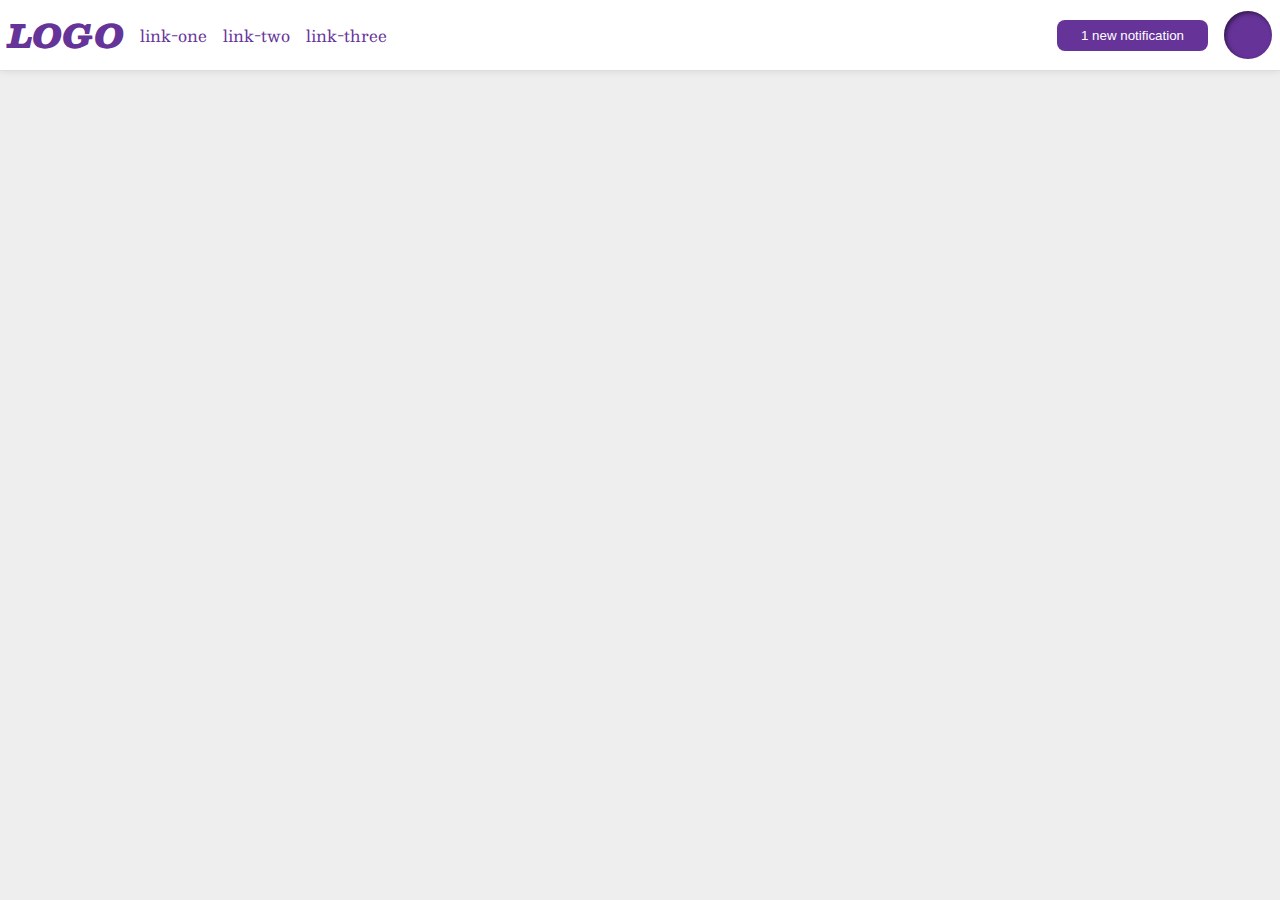
<file: flex/03-flex-header-2/index.html>
<!DOCTYPE html>
<html lang="en">
  <head>
    <meta charset="UTF-8">
    <meta http-equiv="X-UA-Compatible" content="IE=edge">
    <meta name="viewport" content="width=device-width, initial-scale=1.0">
    <title>Flex Header 2</title>
    <link rel="stylesheet" href="style.css">
  </head>
  <body>
    <div class="header">
      <div class="left-container">
        <div class="logo">
          LOGO
        </div>
        <ul class="links">
          <li><a href="https://google.com">link-one</a></li>
          <li><a href="https://google.com">link-two</a></li>
          <li><a href="https://google.com">link-three</a></li>
        </ul>
      </div>
      <div class="right-container">
        <button class="notifications">
          1 new notification
        </button>
        <div class="profile-image"></div>
      </div>
    </div>
  </body>
</html>
</file>
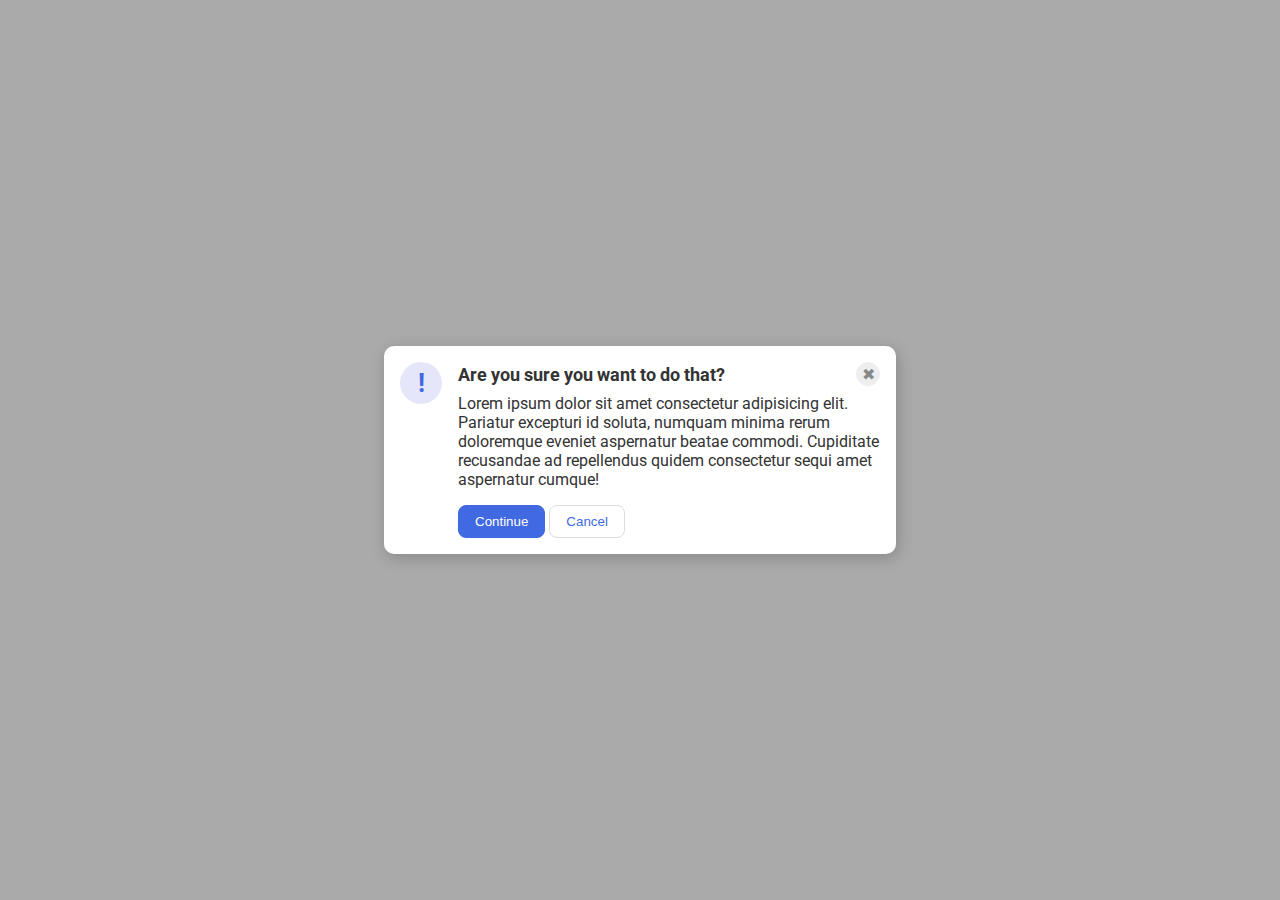
<file: flex/05-flex-modal/index.html>
<!DOCTYPE html>
<html lang="en">
  <head>
    <meta charset="UTF-8">
    <meta http-equiv="X-UA-Compatible" content="IE=edge">
    <meta name="viewport" content="width=device-width, initial-scale=1.0">
    <link rel="stylesheet" href="style.css">
    <title>Modal</title>
  </head>
  <body>
    <div class="modal">
      <div class="icon">!</div>
      <div class="right">
        <div class="header">Are you sure you want to do that?
          <button class="close-button">✖</button>
        </div>
        <div class="text">Lorem ipsum dolor sit amet consectetur adipisicing elit. Pariatur excepturi id soluta, numquam minima rerum doloremque eveniet aspernatur beatae commodi. Cupiditate recusandae ad repellendus quidem consectetur sequi amet aspernatur cumque!</div>
        <button class="continue">Continue</button>
        <button class="cancel">Cancel</button>
      </div>
    </div>
  </body>
</html>
</file>
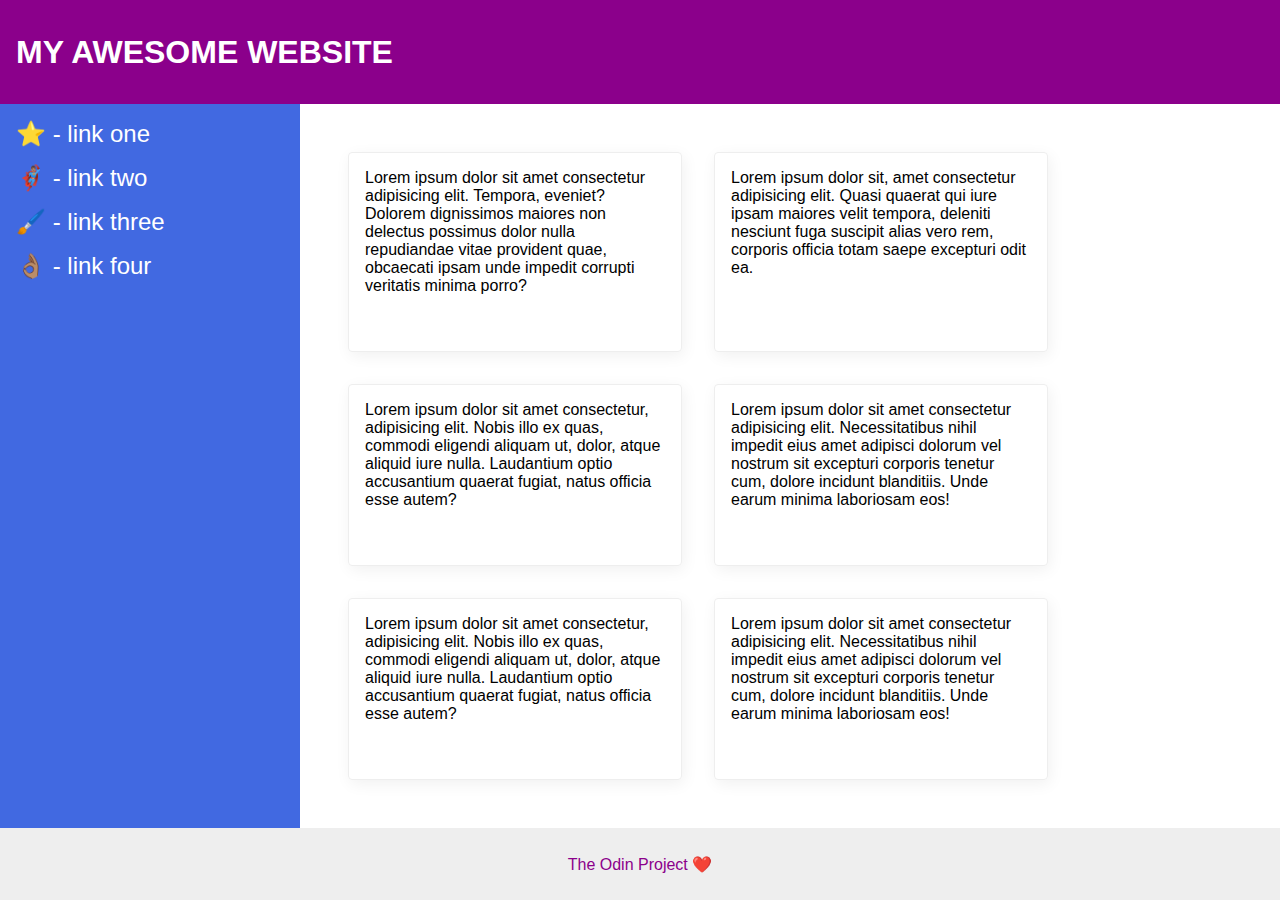
<file: flex/07-flex-layout-2/index.html>
<!DOCTYPE html>
<html lang="en">
  <head>
    <meta charset="UTF-8">
    <meta http-equiv="X-UA-Compatible" content="IE=edge">
    <meta name="viewport" content="width=device-width, initial-scale=1.0">
    <title>The Holy Grail</title>
    <link rel="stylesheet" href="style.css">
  </head>
  <body>
    <div class="header">
      MY AWESOME WEBSITE
    </div>
    <div class="container">
      <div class="sidebar">
        <ul>
          <li><a href="#">⭐ - link one</a></li>
          <li><a href="#">🦸🏽‍♂️ - link two</a></li>
          <li><a href="#">🖌️ - link three</a></li>
          <li><a href="#">👌🏽 - link four</a></li>
        </ul>
      </div>
      <div class="cards">
        <div class="card">Lorem ipsum dolor sit amet consectetur adipisicing elit. Tempora, eveniet? Dolorem dignissimos maiores non delectus possimus dolor nulla repudiandae vitae provident quae, obcaecati ipsam unde impedit corrupti veritatis minima porro?</div>
        <div class="card">Lorem ipsum dolor sit, amet consectetur adipisicing elit. Quasi quaerat qui iure ipsam maiores velit tempora, deleniti nesciunt fuga suscipit alias vero rem, corporis officia totam saepe excepturi odit ea.</div>
        <div class="card">Lorem ipsum dolor sit amet consectetur, adipisicing elit. Nobis illo ex quas, commodi eligendi aliquam ut, dolor, atque aliquid iure nulla. Laudantium optio accusantium quaerat fugiat, natus officia esse autem?</div>
        <div class="card">Lorem ipsum dolor sit amet consectetur adipisicing elit. Necessitatibus nihil impedit eius amet adipisci dolorum vel nostrum sit excepturi corporis tenetur cum, dolore incidunt blanditiis. Unde earum minima laboriosam eos!</div>
        <div class="card">Lorem ipsum dolor sit amet consectetur, adipisicing elit. Nobis illo ex quas, commodi eligendi aliquam ut, dolor, atque aliquid iure nulla. Laudantium optio accusantium quaerat fugiat, natus officia esse autem?</div>
        <div class="card">Lorem ipsum dolor sit amet consectetur adipisicing elit. Necessitatibus nihil impedit eius amet adipisci dolorum vel nostrum sit excepturi corporis tenetur cum, dolore incidunt blanditiis. Unde earum minima laboriosam eos!</div>
      </div>
    </div>
    <div class="footer">
      The Odin Project ❤️
    </div>
  </body>
</html>
</file>
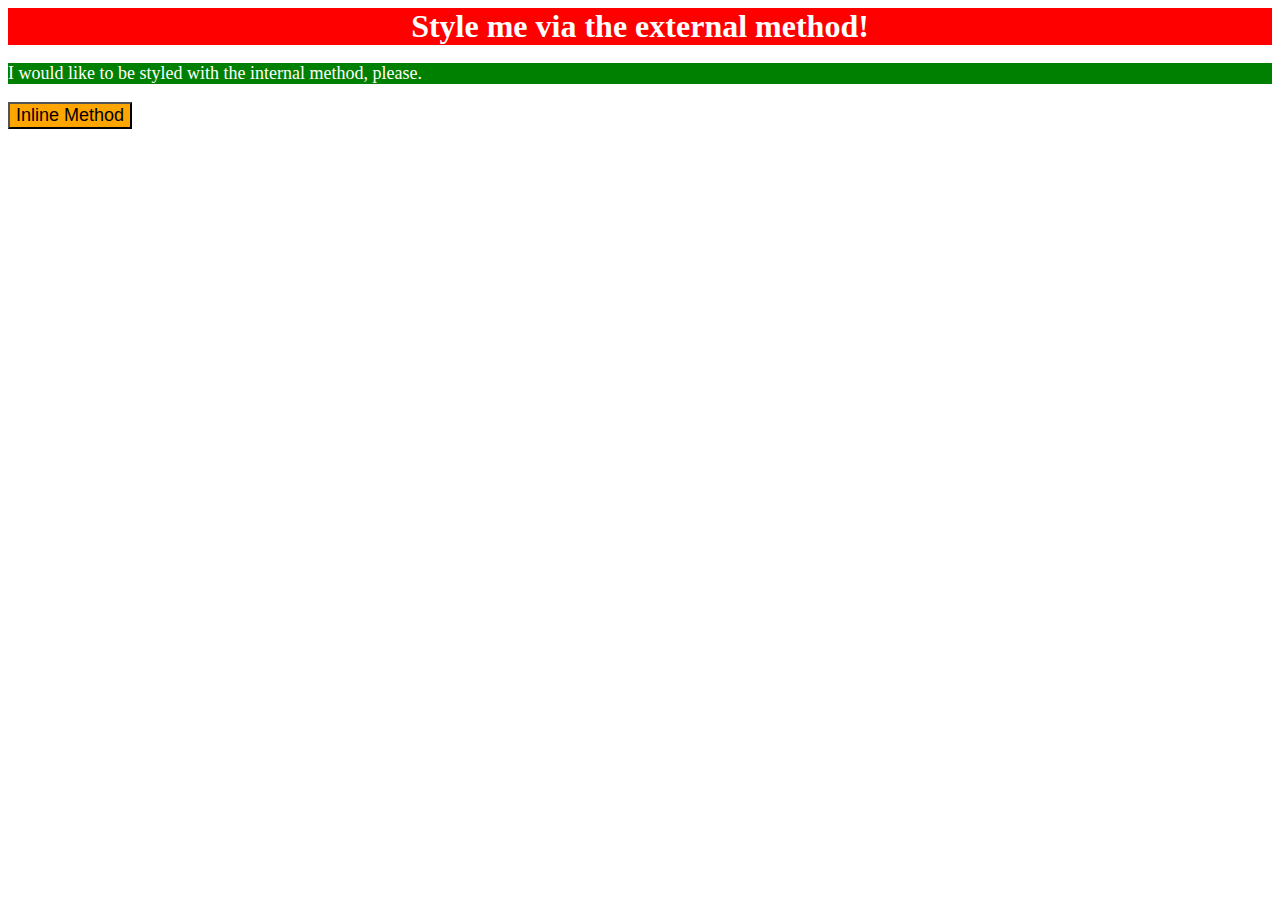
<file: foundations/01-css-methods/index.html>
<!DOCTYPE html>
<html lang="en">
  <head>
    <link rel="stylesheet" href="styles.css">
    <meta charset="UTF-8">
    <meta http-equiv="X-UA-Compatible" content="IE=edge">
    <meta name="viewport" content="width=device-width, initial-scale=1.0">
    <title>Methods for Adding CSS</title>
    <style>
      p
      {
        background-color: green;
        color: white;
        font-size: 18px;
      }
    </style>
  </head>
  <body>
    <div>Style me via the external method!</div>
    <p>I would like to be styled with the internal method, please.</p>
    <button style="background-color: orange; font-size: 18px;">Inline Method</button>
  </body>
</html>
</file>
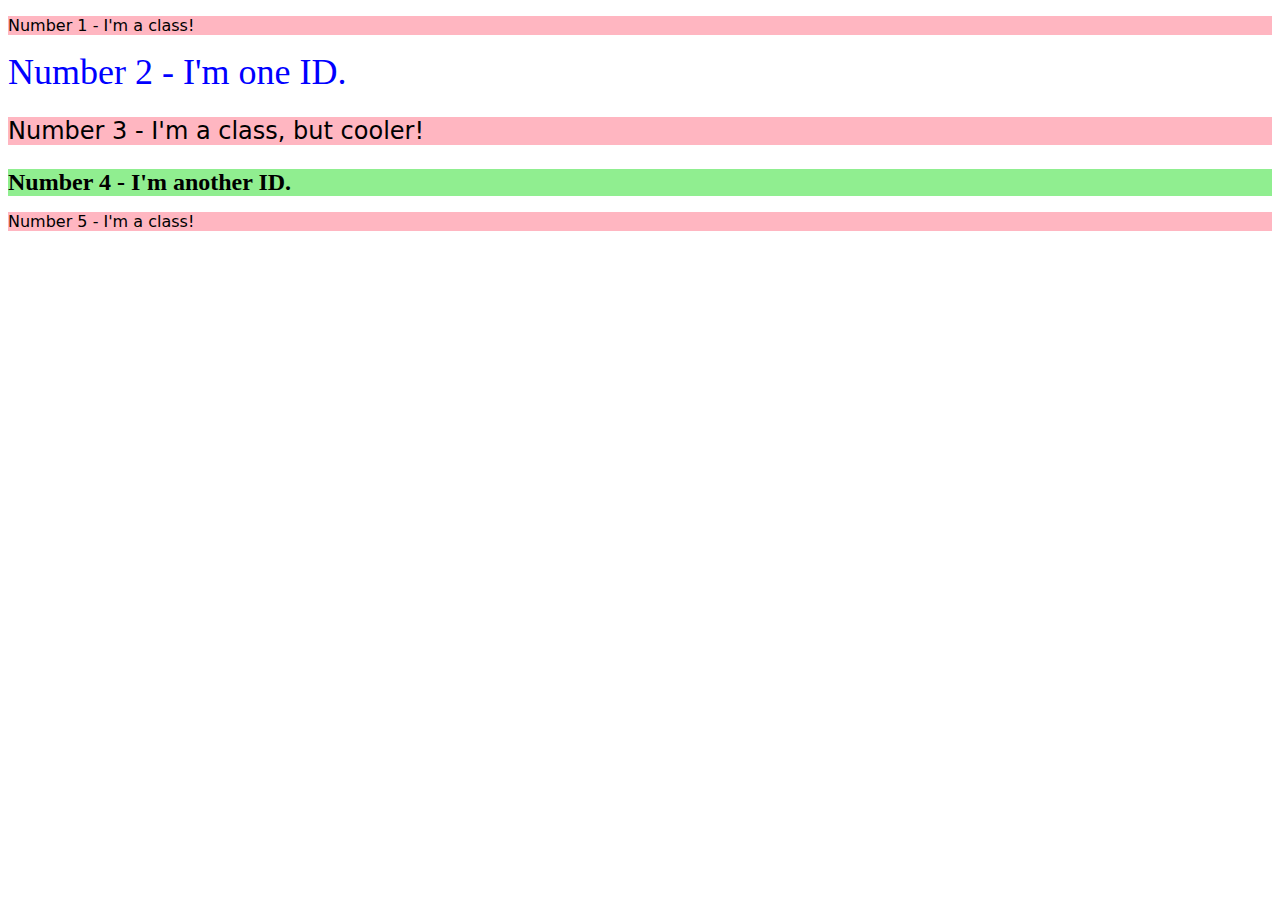
<file: foundations/02-class-id-selectors/index.html>
<!DOCTYPE html>
<html lang="en">
  <head>
    <meta charset="UTF-8">
    <meta http-equiv="X-UA-Compatible" content="IE=edge">
    <meta name="viewport" content="width=device-width, initial-scale=1.0">
    <title>Class and ID Selectors</title>
    <link rel="stylesheet" href="style.css">
  </head>
  <body>
    <p class="odd">Number 1 - I'm a class!</p>
    <div id="second">Number 2 - I'm one ID.</div>
    <p class="odd" id="third">Number 3 - I'm a class, but cooler!</p>
    <div id="fourth">Number 4 - I'm another ID.</div>
    <p class="odd">Number 5 - I'm a class!</p>
  </body>
</html>
</file>
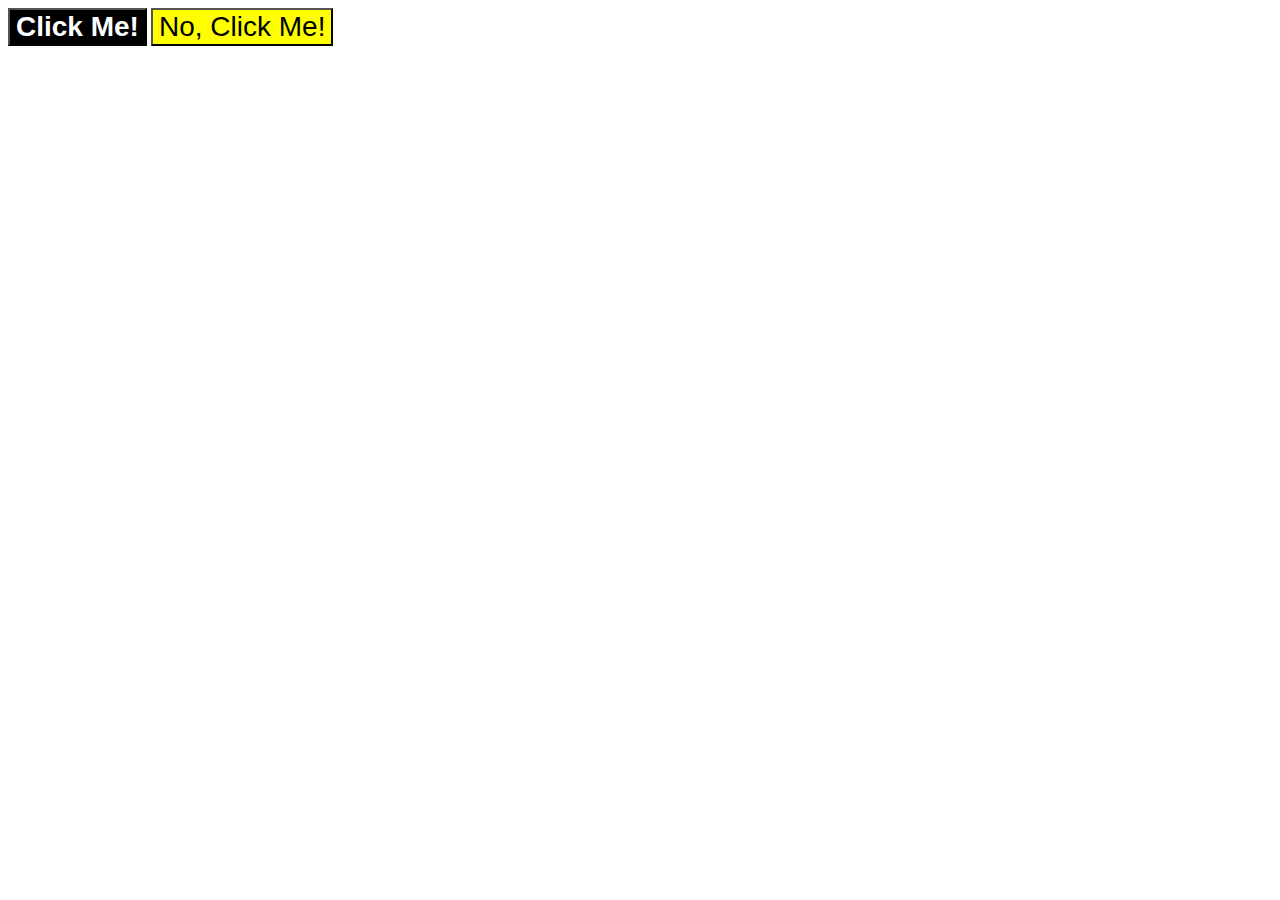
<file: foundations/03-grouping-selectors/index.html>
<!DOCTYPE html>
<html lang="en">
  <head>
    <meta charset="UTF-8">
    <meta http-equiv="X-UA-Compatible" content="IE=edge">
    <meta name="viewport" content="width=device-width, initial-scale=1.0">
    <title>Grouping Selectors</title>
    <link rel="stylesheet" href="style.css">
  </head>
  <body>
    <button class="first">Click Me!</button>
    <button class="second">No, Click Me!</button>
  </body>
</html>
</file>
<file: flex/03-flex-header-2/style.css>
/* this is some magical font-importing.  
you'll learn about it later. */
@import url('https://fonts.googleapis.com/css2?family=Besley:ital,wght@0,400;1,900&display=swap');

body {
  margin: 0;
  background: #eee;
  font-family: Besley, serif;
}

.header {
  background: white;
  border-bottom: 1px solid #ddd;
  box-shadow: 0 0 8px rgba(0,0,0,.1);
  display: flex;
  justify-content: space-between;
  padding: 8px;
}

.left-container, .right-container {
  display: flex;
  gap: 16px;
  align-items: center;
}

.profile-image {
  background: rebeccapurple;
  box-shadow: inset 2px 2px 4px rgba(0,0,0,.5);
  border-radius: 50%;
  width: 48px;
  height: 48px;
}

.logo {
  color: rebeccapurple;
  font-size: 32px;
  font-weight: 900;
  font-style: italic;
}

button {
  border: none;
  border-radius: 8px;
  background: rebeccapurple;
  color: white;
  padding: 8px 24px;
}

a {
  /* this removes the line under our links */
  text-decoration: none;
  color: rebeccapurple;
}

ul {
  list-style-type: none;
  display: flex;
  gap: 16px;
  margin: 0;
  padding: 0;
}
</file>
<file: flex/05-flex-modal/style.css>
@import url('https://fonts.googleapis.com/css2?family=Roboto:wght@400;700&display=swap');

html, body {
  height: 100%;
}

body {
  font-family: Roboto, sans-serif;
  margin: 0;
  background: #aaa;
  color: #333;
  /* I'll give you this one for free lol */
  display: flex;
  align-items: center;
  justify-content: center;
}

.modal {
  background: white;
  width: 480px;
  border-radius: 10px;
  box-shadow: 2px 4px 16px rgba(0,0,0,.2);
  display: flex;
  gap: 16px;
  padding: 16px;
}

.icon {
  color: royalblue;
  font-size: 26px;
  font-weight: 700;
  background: lavender;
  width: 42px;
  height: 42px;
  border-radius: 50%;
  display: flex;
  align-items: center;
  justify-content: center;
  flex-shrink: 0;
}

.text {
  margin-bottom: 16px;
}

.close-button {
  background: #eee;
  border-radius: 50%;
  color: #888;
  font-weight: 400;
  font-size: 16px;
  height: 24px;
  width: 24px;
  display: flex;
  align-items: center;
  justify-content: center;
  border: 1px solid #eee;
  padding: 0;
}

.header {
  display: flex;
  justify-content: space-between;
  font-weight: bold;
  align-items: center;
  font-size: 18px;
  margin-bottom: 8px;
}

button {
  cursor: pointer;
  padding: 8px 16px;
  border-radius: 8px;
}

button.continue {
  background: royalblue;
  border: 1px solid royalblue;
  color: white;
}

button.cancel {
  background: white;
  border: 1px solid #ddd;
  color: royalblue;
}
</file>
<file: flex/07-flex-layout-2/style.css>
body {
  display: flex;
  flex-direction: column;
  font-family: -apple-system, BlinkMacSystemFont, 'Segoe UI', Roboto, Oxygen, Ubuntu, Cantarell, 'Open Sans', 'Helvetica Neue', sans-serif;
  margin: 0;
  min-height: 100vh;
}

a {
  text-decoration: none;
  color: white;
  font-size: 24px;
}

ul {
  list-style: none; 
  margin: 0;
  padding: 0;
}

li {
  margin-bottom: 16px;
}

.header {
  height: 72px;
  background: darkmagenta;
  color: white;
  font-weight: bold;
  font-size: 32px;
  padding: 16px;
  display: flex;
  align-items: center;
}

.container {
  display: flex;
  flex: 1;
}

.cards {
  display: flex;
  flex-wrap: wrap;
  padding: 48px;
  gap: 32px;
}

.footer {
  height: 72px;
  background: #eee;
  color: darkmagenta;
}

.sidebar {
  width: 300px;
  background: royalblue;
  box-sizing: border-box;
  flex-shrink: 0;
  padding: 16px;
}

.card {
  border: 1px solid #eee;
  box-shadow: 2px 4px 16px rgba(0,0,0,.06);
  border-radius: 4px;
  padding: 16px;
  width: 300px;
}

.footer {
  display: flex;
  align-items: center;
  justify-content: center;
}
</file>
<file: foundations/01-css-methods/styles.css>
div {
    background-color: red;
    color: white;
    font-size: 32px;
    font-weight: bold;
    text-align: center;
}
</file>
<file: foundations/02-class-id-selectors/style.css>
.odd {
    background-color: lightpink;
    font-family: 'Verdana', 'DejaVu Sans', 'sans-serif';
}

#second {
    color: blue;
    font-size: 36px;
}

#third {
    font-size: 24px;
}

#fourth {
    background-color: lightgreen;
    font-size: 24px;
    font-weight: bold;
}
</file>
<file: foundations/03-grouping-selectors/style.css>
.first, .second {
    font-size: 28px;
    font-family: 'Helvetica', 'Times New Roman', 'sans-serif';
}

.first {
    background-color: black;
    color: white;
    font-weight: bold;
}

.second {
    background-color: yellow;
}
</file>
